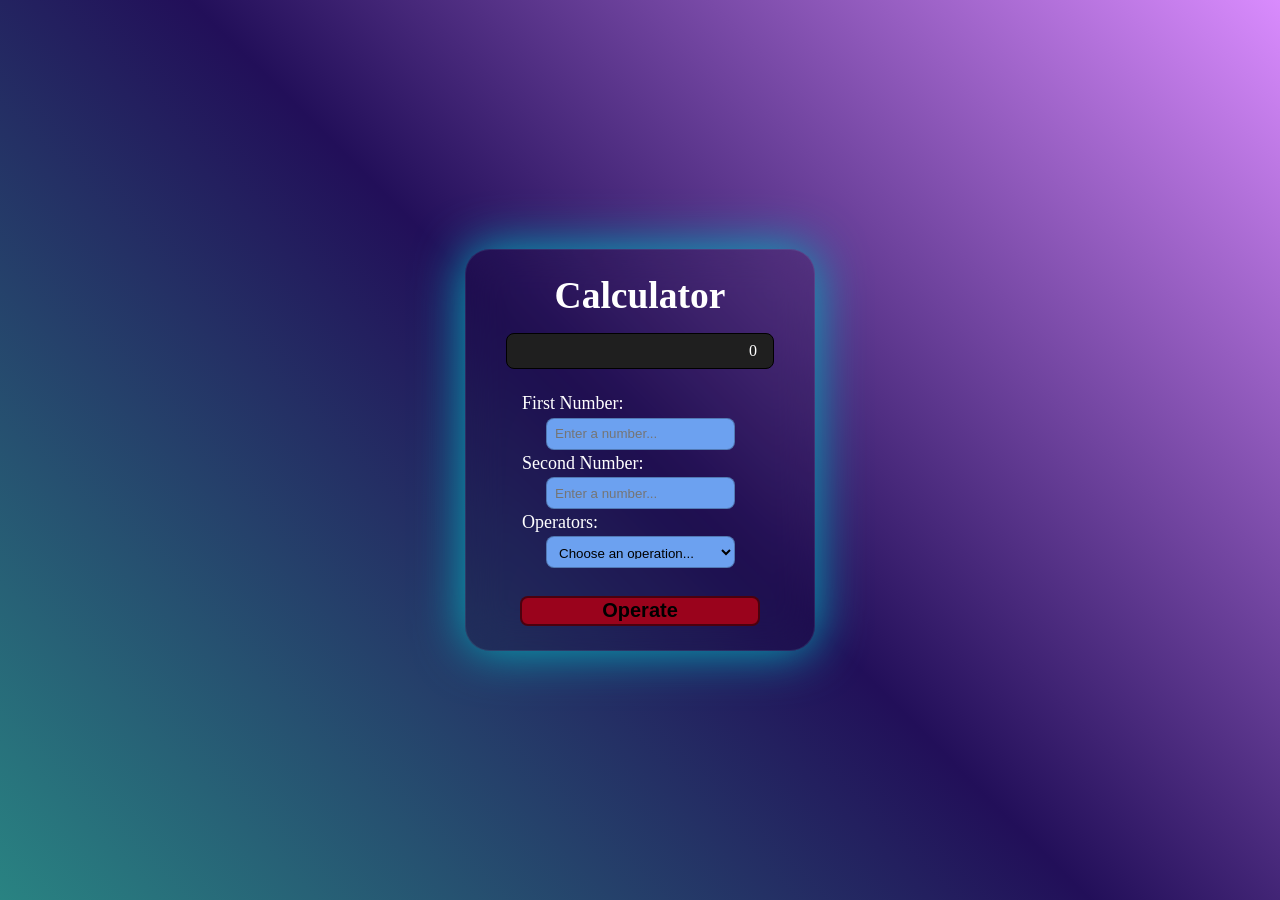
<file: index.html>
<!DOCTYPE html>
<html lang="en">
  <head>
    <meta charset="UTF-8">
    <meta name="viewport" content="width=device-width, initial-scale=1.0">
    <meta http-equiv="X-UA-Compatible" content="ie=edge">
    <title>Calculator</title>
    <link rel="stylesheet" href="style.css">
  </head>
  <body>
    <iframe src="calculator.html" title="Calculator" style="border: none; width: 100vw; height: 100vh;"></iframe>
  </body>
</html>
</file>
<file: style.css>
* {
  margin: 0;
  padding: 0;
  box-sizing: border-box;
}

body {
  height: 100vh;
  background: linear-gradient(
    45deg,
    rgb(41, 131, 130),
    rgb(34, 15, 89),
    rgb(217, 139, 253)
  );
  display: flex;
  justify-content: center;
  align-items: center;
}

.container {
  height: auto;
  width: 350px;
  position: relative;
  z-index: 20;
  background-color: rgba(0, 0, 0, 0.1);
  border-radius: 25px;
  box-shadow: 0 25px 45px rgba(0, 0, 0, 0.25);
  backdrop-filter: blur(20px);
  border: 1px solid rgba(145, 230, 239, 0.1);
  padding: 1.5rem;
  box-shadow: 0 0 50px rgb(3, 177, 189);
}

.title {
  text-align: center;
  color: rgb(255, 255, 255);
  font-weight: bold;
  font-size: 25px;
}

.result {
  background-color: rgb(31, 31, 31);
  text-align: right;
  padding: 0.5rem 1rem 0.5rem 0.5rem;
  border-radius: 0.5rem;
  margin: 1rem 1rem 0 1rem;
  border: 1px solid rgba(0, 0, 0, 1);
  color: white;
}

.input {
  margin: 1.5rem;
  display: flex;
  flex-direction: column;
  align-items: flex-start;
}

.input label {
  color: #ffffff;
  margin: 0 0.5rem 0.2rem 0.5rem;
  font-size: 18px;
}

.input .user-input {
  margin: 0 0.5rem 0.2rem 2rem;
  width: 75%;
  height: 2rem;
  border-radius: 0.5rem;
  outline: none;
  border: nones;
  border: 1px solid rgba(0, 0, 0, 0.25);
  padding: 0.5rem;
  background-color: rgb(108, 161, 240);
}

.btn {
  display: flex;
  justify-content: center;
}

.btn .reg-btn {
  width: 80%;
  height: 30px;
  border-radius: 0.5rem;
  border: none;
  background-color: rgb(154, 3, 28);
  color: black;
  font-size: 20px;
  font-weight: bold;
  cursor: pointer;
  border: 2px solid rgba(0, 0, 0, 0.5);
}

.reg-btn:hover {
  background-color: rgb(211, 23, 77);
}

.error {
  color: red;
  margin: 0.2rem auto;
}
</file>
